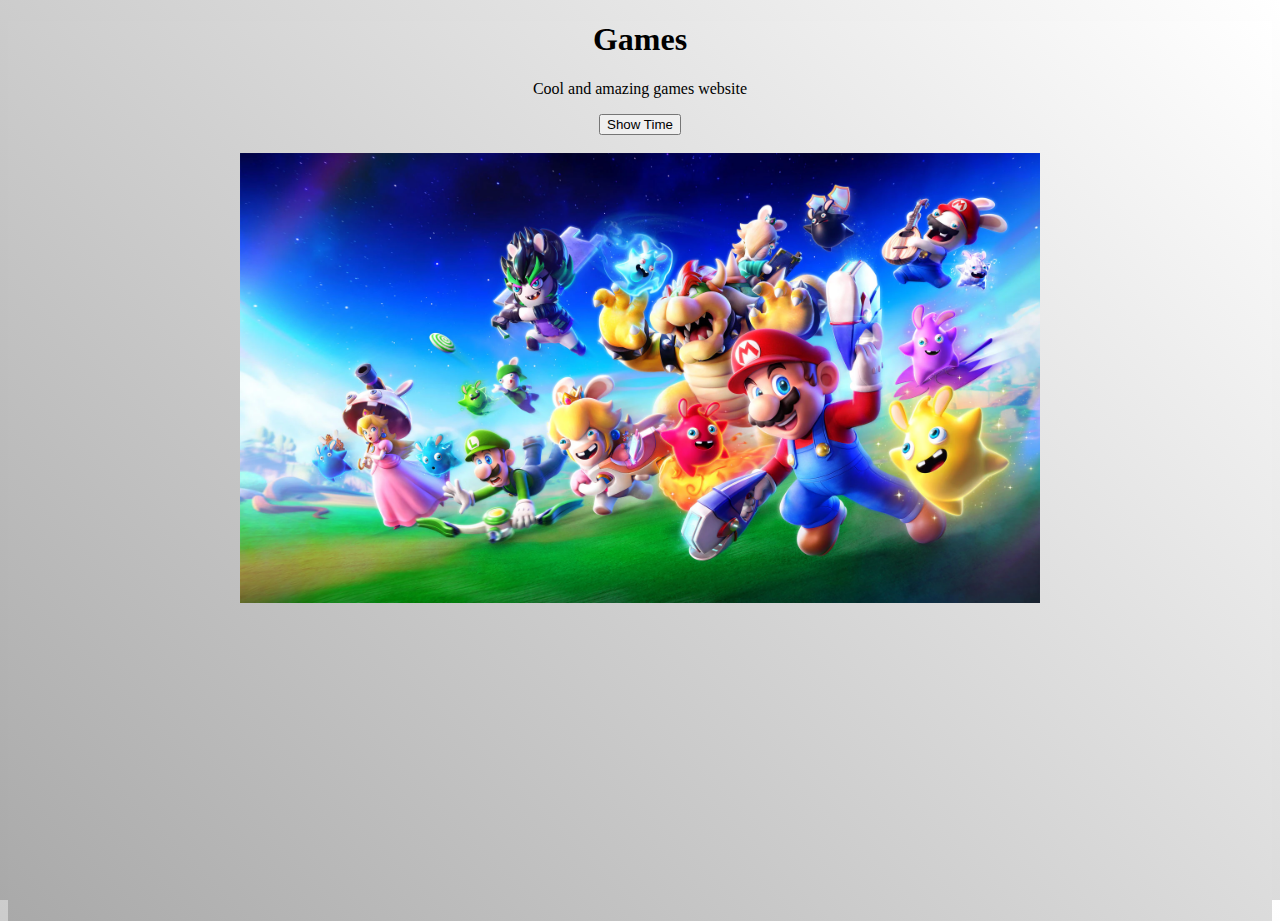
<file: index.html>
<!DOCTYPE html>
<html lang="en">
<head>
    <meta charset="UTF-8">
    <meta http-equiv="X-UA-Compatible" content="IE=edge">
    <meta name="viewport" content="width=device-width, initial-scale=1.0">
    <title>Games Website</title>
    <link rel="stylesheet" href="style.css">
    <script src="main.js"></script>
</head>
<body>

    <h1>Games</h1>
    <p>Cool and amazing games website</p>

    <button onclick="showTime()">Show Time</button>
    <br><br>
    <img src="assets/images/games.jpg">
    
</body>
</html>
</file>
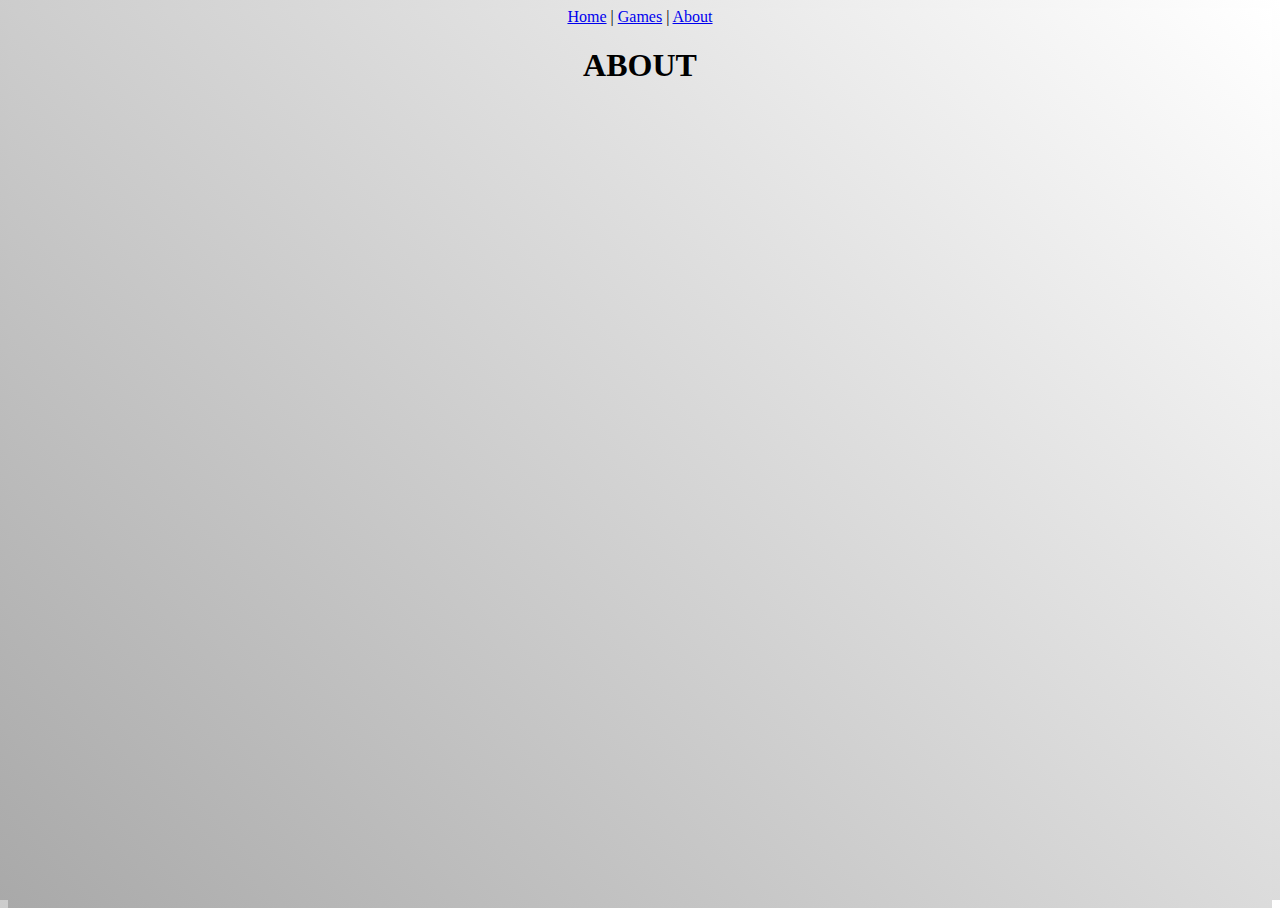
<file: about.html>
<!DOCTYPE html>
<html lang="en">
<head>


    <meta charset="UTF-8">
    <meta http-equiv="X-UA-Compatible" content="IE=edge">
    <meta name="viewport" content="width=device-width, initial-scale=1.0">
    <title>Document</title>
    <link rel="stylesheet" href="style.css">
    <script src="main.js"></script>
</head>
<body>

    <nav>
        <a href="index.html">Home</a>
        <span> | </span>
        <a href="games.html">Games</a>
        <span> | </span>
        <a href="about.html">About</a>
    </nav>

    <h1>ABOUT</h1>
    
</body>
</html>
</file>
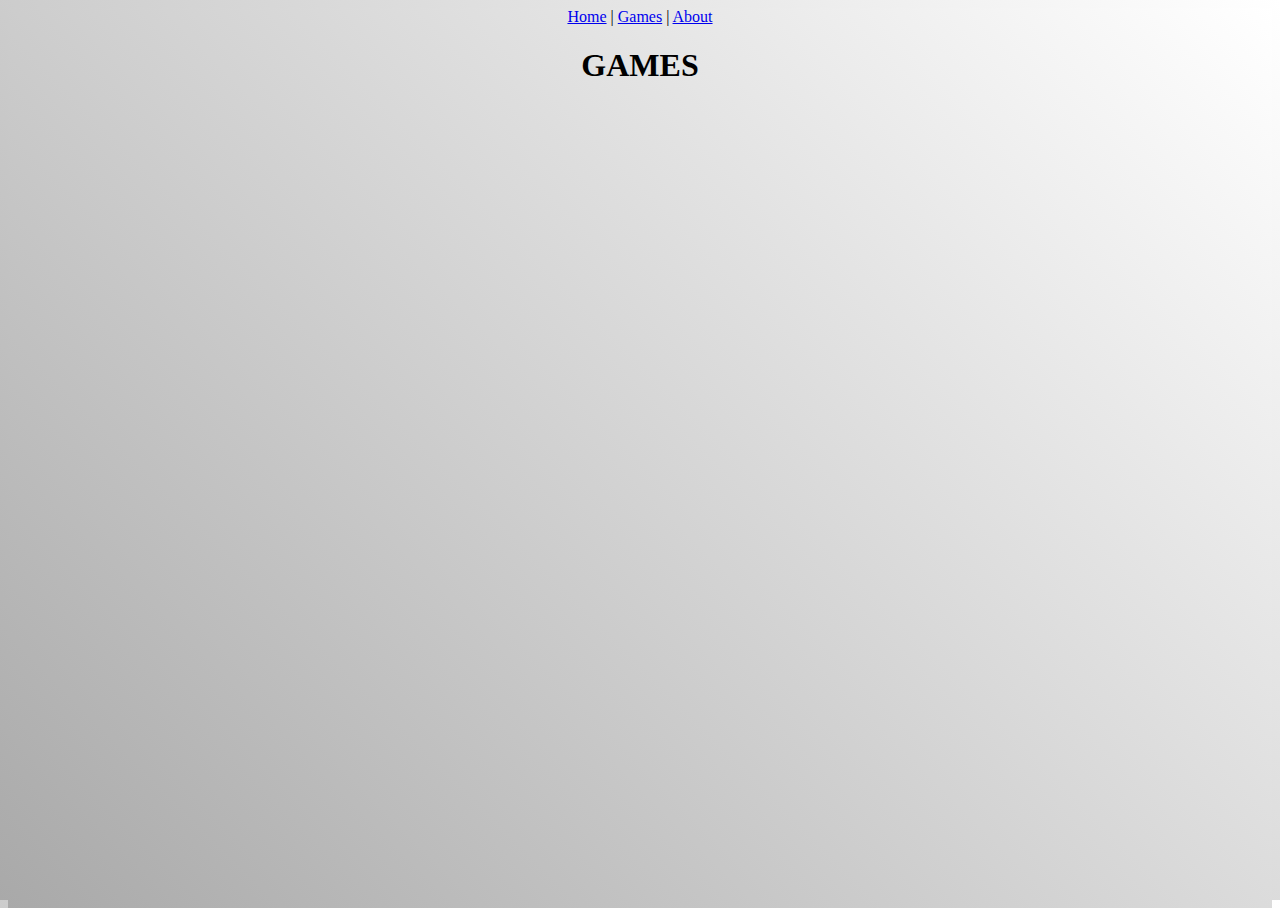
<file: games.html>
<!DOCTYPE html>
<html lang="en">
<head>
    <meta charset="UTF-8">
    <meta http-equiv="X-UA-Compatible" content="IE=edge">
    <meta name="viewport" content="width=device-width, initial-scale=1.0">
    <title>Document</title>
    <link rel="stylesheet" href="style.css">
    <script src="main.js"></script>
</head>
<body>

    <nav>
        <a href="index.html">Home</a>
        <span> | </span>
        <a href="games.html">Games</a>
        <span> | </span>
        <a href="about.html">About</a>
    </nav>

    <h1>GAMES</h1>
    
</body>
</html>
</file>
<file: style.css>
html, body {
    height: 100%;
    background-image:linear-gradient(45deg, darkgray, white);
    text-align: center;
}

img {
    height: 50%;
}
</file>
